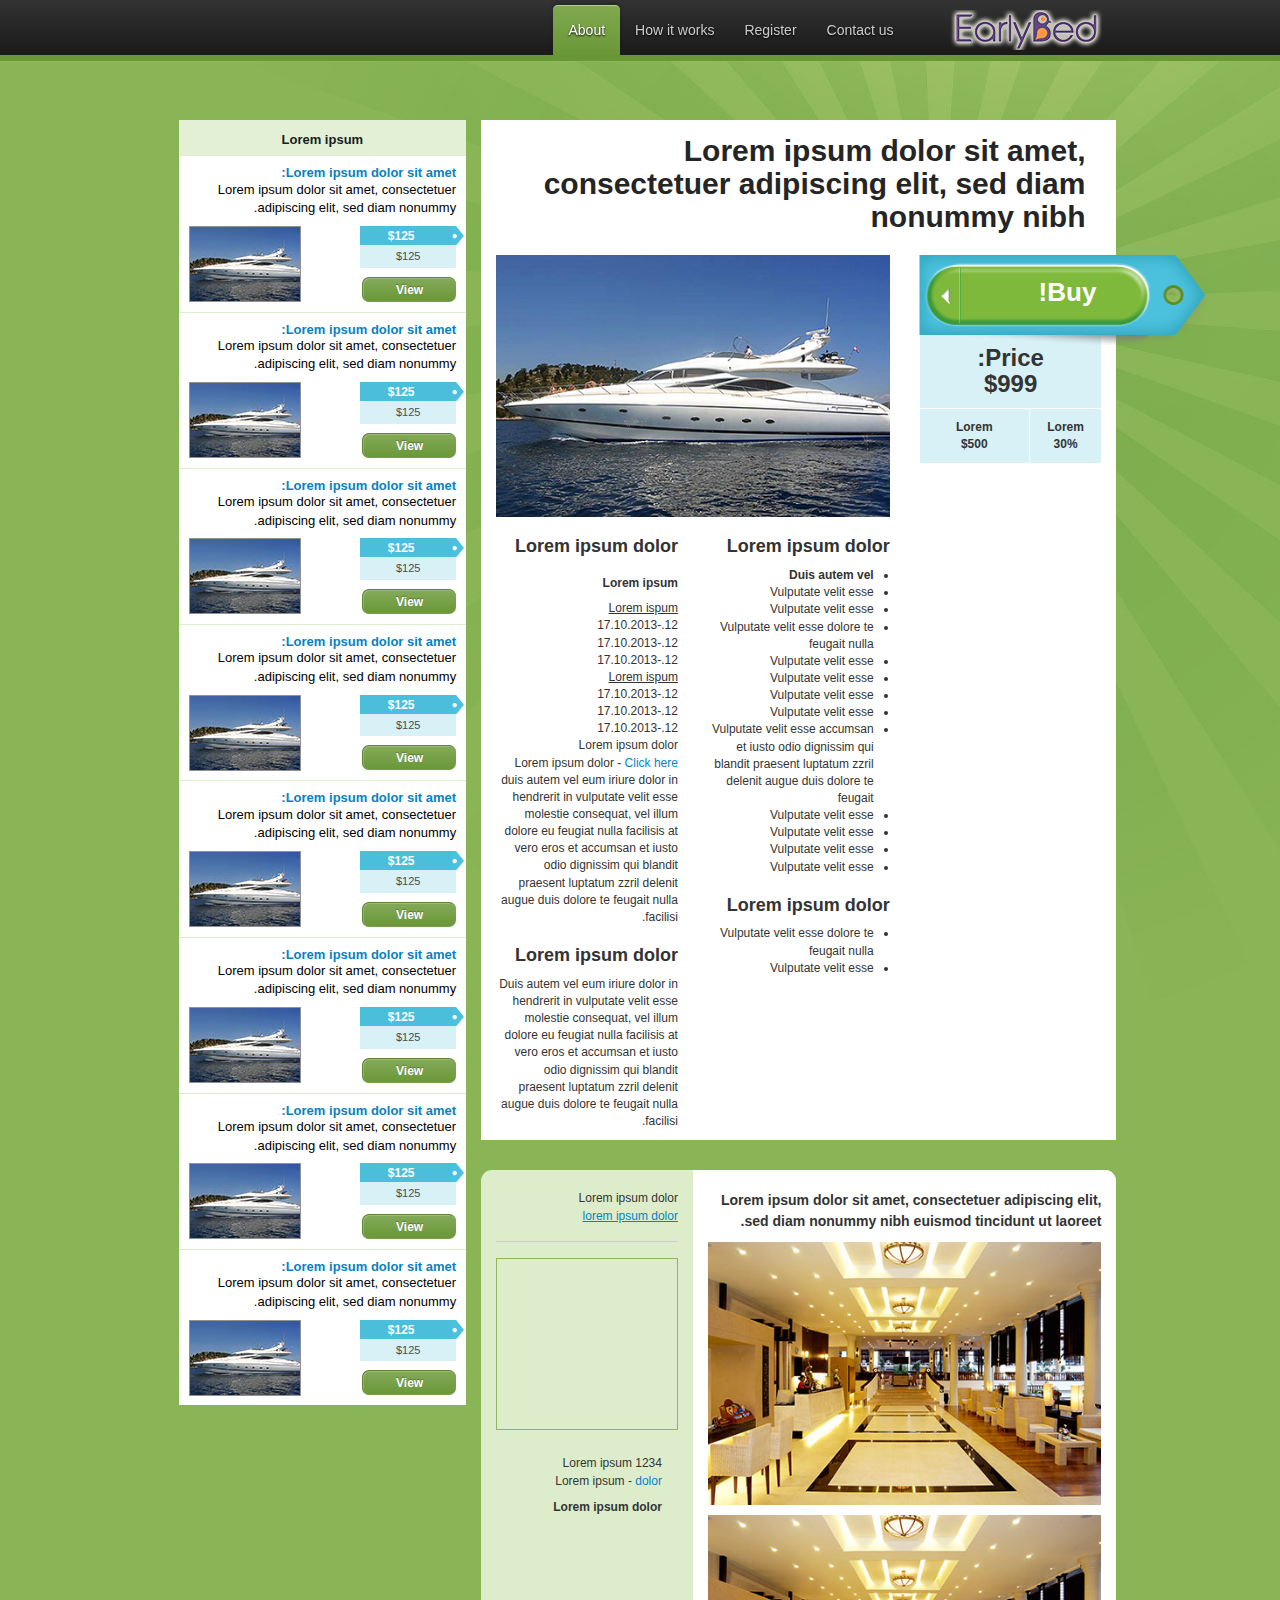
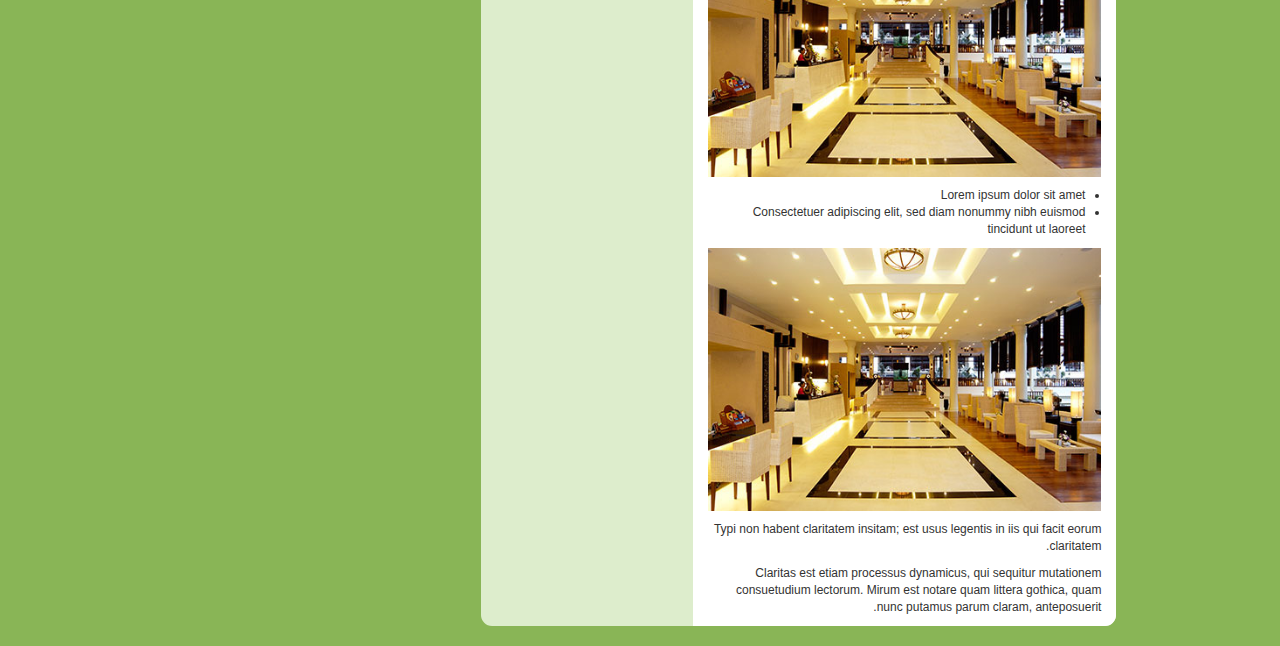
<file: index.html>
<!DOCTYPE html>
  <!--[if lt IE 7]>      <html class="no-js lt-ie9 lt-ie8 lt-ie7"> <![endif]-->
  <!--[if IE 7]>         <html class="no-js lt-ie9 lt-ie8"> <![endif]-->
  <!--[if IE 8]>         <html class="no-js lt-ie9"> <![endif]-->
  <!--[if gt IE 8]><!--> 
  <html class="no-js" dir="RTL" lang="iw_IL"> <!--<![endif]-->
  <head>
    <meta charset="utf-8">
    <meta http-equiv="X-UA-Compatible" content="IE=edge,chrome=1">
    <title>EarlyBed</title>
    <meta name="description" content="">
    <meta name="viewport" content="width=device-width, initial-scale=1.0">

    <link rel="stylesheet" href="css/bootstrap.min.css">
    <style>
    body {
      padding-top: 50px;
      padding-bottom: 20px;
    }
    </style>
    <link rel="stylesheet" href="css/bootstrap-theme.min.css">
    <link rel="stylesheet" href="css/main.css">

    <script src="js/vendor/modernizr-2.6.2-respond-1.1.0.min.js"></script>
  </head>
  <body>
      <!--[if lt IE 7]>
        <p class="chromeframe">You are using an <strong>outdated</strong> browser. Please <a href="http://browsehappy.com/">upgrade your browser</a> or <a href="http://www.google.com/chromeframe/?redirect=true">activate Google Chrome Frame</a> to improve your experience.</p>
        <![endif]-->

        <div id="navigation" class="navbar navbar-inverse navbar-fixed-top">
          <div class="container">
            <div class="navbar-header pull-right">
              <button type="button" class="navbar-toggle" data-toggle="collapse" data-target=".navbar-collapse">
                <span class="icon-bar"></span>
                <span class="icon-bar"></span>
                <span class="icon-bar"></span>
              </button>
              <a class="navbar-brand" href="#"><img src="img/logo.png" /></a>
            </div>
            <div class="collapse navbar-collapse pull-right">
              <ul class="nav navbar-nav">
                <li class="active"><a href="#">About</a></li>
                <li><a href="#about">How it works</a></li>
                <li><a href="#contact">Register</a></li>
                <li><a href="#contact">Contact us</a></li>
              </ul>
            </div>
            <!--/.nav-collapse -->
        </div>
      </div>



        <div class="container">
          <div class="row">

            <!-- sidebarColumn -->
            <div class="col-md-4"> 
              <div class="sidebar-top">
                <h3>Lorem ipsum</h3>
              </div>
              <div class="sidebar-content">
                <a href="" class="extra-deal">
                  <h4>Lorem ipsum dolor sit amet:</h4>
                  <p>Lorem ipsum dolor sit amet, consectetuer adipiscing elit, sed diam nonummy.</p>
                  <img src="img/sidebar-img.jpg" />
                  <span class="dealDataRight">
                    <span class="price">
                      <font>$125</font>
                    </span>
                    <span class="value">
                      <font>$125</font>
                    </span>
                    <button class="sidebar-btn">
                      View
                    </button>
                  </span>
                </a>
                <a href="" class="extra-deal">
                  <h4>Lorem ipsum dolor sit amet:</h4>
                  <p>Lorem ipsum dolor sit amet, consectetuer adipiscing elit, sed diam nonummy.</p>
                  <img src="img/sidebar-img.jpg" />
                  <span class="dealDataRight">
                    <span class="price">
                      <font>$125</font>
                    </span>
                    <span class="value">
                      <font>$125</font>
                    </span>
                    <button class="sidebar-btn">
                      View
                    </button>
                  </span>
                </a>
                <a href="" class="extra-deal">
                  <h4>Lorem ipsum dolor sit amet:</h4>
                  <p>Lorem ipsum dolor sit amet, consectetuer adipiscing elit, sed diam nonummy.</p>
                  <img src="img/sidebar-img.jpg" />
                  <span class="dealDataRight">
                    <span class="price">
                      <font>$125</font>
                    </span>
                    <span class="value">
                      <font>$125</font>
                    </span>
                    <button class="sidebar-btn">
                      View
                    </button>
                  </span>
                </a>
                <a href="" class="extra-deal">
                  <h4>Lorem ipsum dolor sit amet:</h4>
                  <p>Lorem ipsum dolor sit amet, consectetuer adipiscing elit, sed diam nonummy.</p>
                  <img src="img/sidebar-img.jpg" />
                  <span class="dealDataRight">
                    <span class="price">
                      <font>$125</font>
                    </span>
                    <span class="value">
                      <font>$125</font>
                    </span>
                    <button class="sidebar-btn">
                      View
                    </button>
                  </span>
                </a>
                <a href="" class="extra-deal">
                  <h4>Lorem ipsum dolor sit amet:</h4>
                  <p>Lorem ipsum dolor sit amet, consectetuer adipiscing elit, sed diam nonummy.</p>
                  <img src="img/sidebar-img.jpg" />
                  <span class="dealDataRight">
                    <span class="price">
                      <font>$125</font>
                    </span>
                    <span class="value">
                      <font>$125</font>
                    </span>
                    <button class="sidebar-btn">
                      View
                    </button>
                  </span>
                </a>
                <a href="" class="extra-deal">
                  <h4>Lorem ipsum dolor sit amet:</h4>
                  <p>Lorem ipsum dolor sit amet, consectetuer adipiscing elit, sed diam nonummy.</p>
                  <img src="img/sidebar-img.jpg" />
                  <span class="dealDataRight">
                    <span class="price">
                      <font>$125</font>
                    </span>
                    <span class="value">
                      <font>$125</font>
                    </span>
                    <button class="sidebar-btn">
                      View
                    </button>
                  </span>
                </a>
                <a href="" class="extra-deal">
                  <h4>Lorem ipsum dolor sit amet:</h4>
                  <p>Lorem ipsum dolor sit amet, consectetuer adipiscing elit, sed diam nonummy.</p>
                  <img src="img/sidebar-img.jpg" />
                  <span class="dealDataRight">
                    <span class="price">
                      <font>$125</font>
                    </span>
                    <span class="value">
                      <font>$125</font>
                    </span>
                    <button class="sidebar-btn">
                      View
                    </button>
                  </span>
                </a>
                <a href="" class="extra-deal">
                  <h4>Lorem ipsum dolor sit amet:</h4>
                  <p>Lorem ipsum dolor sit amet, consectetuer adipiscing elit, sed diam nonummy.</p>
                  <img src="img/sidebar-img.jpg" />
                  <span class="dealDataRight">
                    <span class="price">
                      <font>$125</font>
                    </span>
                    <span class="value">
                      <font>$125</font>
                    </span>
                    <button class="sidebar-btn">
                      View
                    </button>
                  </span>
                </a>
              </div>    
            </div>

            <!-- contentColumn -->
            <div id="contentColumn" class="col-md-8"> 

              <!-- productTitleRow -->
              <div class="row white-background">
                <!-- productTitleColumn -->          
                <div class="col-md-12"> 
                  <h1 class="contentDealTitle">
                    <a href="">
                      Lorem ipsum dolor sit amet, consectetuer adipiscing elit, sed diam nonummy nibh
                    </a>
                  </h1>
                </div> 
              </div>  

              <!-- productMainPictureAndBuyRow -->
              <div class="row white-background">
                <!-- productMainPictureColumn -->
                <div class="col-md-8"> 
                  <a href=""><img src="img/content-deal-img.png"></a>
                </div>
                <!-- productBuyColumn -->          
                <div class="col-md-4">
                  <div class="contentDeal-buybtn">
                    <input type="submit" name="buy-btn" class="btnBuy" value="Buy!">
                    <div class="btnBuyMultiDeal"></div>
                  </div>
                  <div class="price">
                    Price: <br />
                    $999
                  </div>
                  <div class="savings">
                    <span class="savings-discount">
                      Lorem <br />
                      $500
                    </span>
                    <span class="savings-saving">
                      Lorem <br />
                      30%
                    </span>
                  </div>
                </div>  
              </div>  

              <!-- productDescriptionRow -->
              <div id="productDescriptionRow" class="row white-background">
                <!-- productDescriptionColumn -->          
                <div class="col-md-4"> 
                  <div class="contentDeal-info-left">
                      <h2>Lorem ipsum dolor</h2>
                      <h3>Lorem ipsum</h3>
                      <ul>
                        <li><span>Lorem ispum</span></li>
                        <li>12.-17.10.2013</li>
                        <li>12.-17.10.2013</li>
                        <li>12.-17.10.2013</li>
                        <li><span>Lorem ispum</span></li>
                        <li>12.-17.10.2013</li>
                        <li>12.-17.10.2013</li>
                        <li>12.-17.10.2013</li>
                        <li>Lorem ipsum dolor</li>
                        <li>Lorem ipsum dolor - <a href="">Click here</a> duis autem vel eum iriure dolor in hendrerit in vulputate velit esse molestie consequat, vel illum dolore eu feugiat nulla facilisis at vero eros et accumsan et iusto odio dignissim qui blandit praesent luptatum zzril delenit augue duis dolore te feugait nulla facilisi.</li>
                      </ul>

                      <h2>Lorem ipsum dolor</h2>
                      <p>Duis autem vel eum iriure dolor in hendrerit in vulputate velit esse molestie consequat, vel illum dolore eu feugiat nulla facilisis at vero eros et accumsan et iusto odio dignissim qui blandit praesent luptatum zzril delenit augue duis dolore te feugait nulla facilisi.</p>
                    </div>
                </div>
                <!-- productDescriptionColumn -->            
                <div class="col-md-4">
                  <div class="contentDeal-info-right">
                      <h2>Lorem ipsum dolor</h2>
                      <ul>
                        <li><strong>Duis autem vel</strong></li>
                        <li>Vulputate velit esse</li>
                        <li>Vulputate velit esse</li>
                        <li>Vulputate velit esse dolore te feugait nulla</li>
                        <li>Vulputate velit esse</li>
                        <li>Vulputate velit esse</li>
                        <li>Vulputate velit esse</li>
                        <li>Vulputate velit esse</li>
                        <li>Vulputate velit esse accumsan et iusto odio dignissim qui blandit praesent luptatum zzril delenit augue duis dolore te feugait</li>
                        <li>Vulputate velit esse</li>
                        <li>Vulputate velit esse</li>
                        <li>Vulputate velit esse</li>
                        <li>Vulputate velit esse</li>
                      </ul>

                      <h2>Lorem ipsum dolor</h2>
                      <ul>
                        <li>Vulputate velit esse dolore te feugait nulla</li>
                        <li>Vulputate velit esse</li>
                      </ul>
                    </div>
                </div>
              </div> 

              <!-- productPicturesAndMapRow -->
              <div id="productPicturesAndMapRow" class="row">
                <!-- productMapColumn -->          
                <div class="col-md-4"> 
                  <div class="merchant-info">
                    Lorem ipsum dolor
                    <span class="merchant-website">
                      <a href="">lorem ipsum dolor</a>
                    </span>
                  </div>

                  <div class="mapCanvas">
                    
                  </div>
                  <ul class="green-sidebar-address">
                    <li>
                      Lorem ipsum 1234
                    </li>
                    <li>
                      Lorem ipsum - <a href="">dolor</a>
                    </li>
                    <li class="merchantPresents">
                      Lorem ipsum dolor
                    </li>
                  </ul>
                </div>
                <!-- productPicturesColumn -->            
                <div class="col-md-8 white-background">
                  <h3>
                    Lorem ipsum dolor sit amet, consectetuer adipiscing elit, sed diam nonummy nibh euismod tincidunt ut laoreet.
                  </h3>
                  <img src="img/lobby.jpg">
                  <img src="img/lobby.jpg">

                  <ul>
                    <li>
                      Lorem ipsum dolor sit amet
                    </li>
                    <li>
                      Consectetuer adipiscing elit, sed diam nonummy nibh euismod tincidunt ut laoreet
                    </li>
                  </ul>

                   <img src="img/lobby.jpg">

                   <p>
                    Typi non habent claritatem insitam; est usus legentis in iis qui facit eorum claritatem.
                   </p>

                   <p>
                   Claritas est etiam processus dynamicus, qui sequitur mutationem consuetudium lectorum. Mirum est notare quam littera gothica, quam nunc putamus parum claram, anteposuerit.
                   </p>
                </div>  
              </div> 

            </div>
          </div>
        </div>



   <!--  <div class="holder content-margin-top">
      <div class="container">
        <div class="row">
          <div class="col-md-4 col-sm-12">
          </div>
          <div class="col-md-8 content-bg">
            <div class="row">
              <div class="col-md-8 contentDeal-left">
               <div class="row">
                <div class="col-md-12">
                </div>
                <div class="col-md-6 pull-left contentDeal-info-left">
                </div>
                <div class="col-md-6 pull-right contentDeal-info-right">
                </div>
              </div>
            </div>
            <div class="col-md-4 contentDeal-buyBox">
            </div>
          </div>
        </div>
      </div>
      <div class="col-md-8 bottom-content-bg">
        <div class="row">
          <div class="col-md-4 green-sidebar">
          </div>
          <div class="col-md-8 bottom-content-right">
          </div>
        </div>
      </div>
    </div>

  </div> -->




  <!-- /container -->        <script src="//ajax.googleapis.com/ajax/libs/jquery/1.10.1/jquery.min.js"></script>
  <script>window.jQuery || document.write('<script src="js/vendor/jquery-1.10.1.min.js"><\/script>')</script>

  <script src="js/vendor/bootstrap.min.js"></script>

  <script src="js/main.js"></script>

  <script>
  var _gaq=[['_setAccount','UA-XXXXX-X'],['_trackPageview']];
  (function(d,t){var g=d.createElement(t),s=d.getElementsByTagName(t)[0];
    g.src='//www.google-analytics.com/ga.js';
    s.parentNode.insertBefore(g,s)}(document,'script'));
  </script>
</body>
</html>
</file>
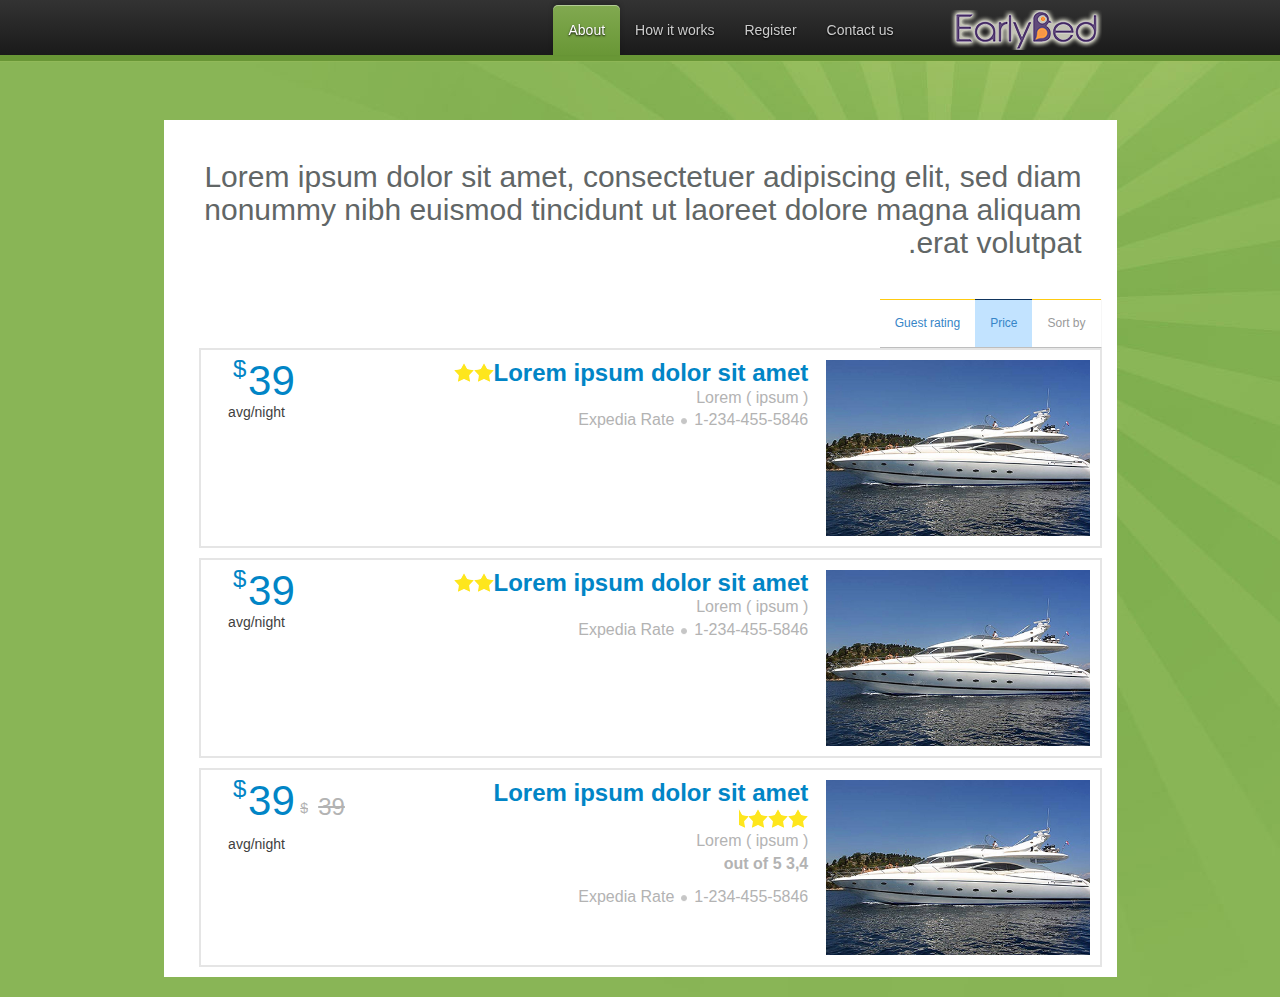
<file: deal-list-layout.html>
<!DOCTYPE html>
  <!--[if lt IE 7]>      <html class="no-js lt-ie9 lt-ie8 lt-ie7"> <![endif]-->
  <!--[if IE 7]>         <html class="no-js lt-ie9 lt-ie8"> <![endif]-->
  <!--[if IE 8]>         <html class="no-js lt-ie9"> <![endif]-->
  <!--[if gt IE 8]><!--> 
  <html class="no-js" dir="RTL" lang="iw_IL"> <!--<![endif]-->
  <head>
    <meta charset="utf-8">
    <meta http-equiv="X-UA-Compatible" content="IE=edge,chrome=1">
    <title>EarlyBed</title>
    <meta name="description" content="">
    <meta name="viewport" content="width=device-width, initial-scale=1.0">

    <link rel="stylesheet" href="css/bootstrap.min.css">
    <style>
    body {
      padding-top: 50px;
      padding-bottom: 20px;
    }
    </style>
    <link rel="stylesheet" href="css/bootstrap-theme.min.css">
    <link rel="stylesheet" href="css/main.css">

    <script src="js/vendor/modernizr-2.6.2-respond-1.1.0.min.js"></script>
  </head>
  <body>
      <!--[if lt IE 7]>
        <p class="chromeframe">You are using an <strong>outdated</strong> browser. Please <a href="http://browsehappy.com/">upgrade your browser</a> or <a href="http://www.google.com/chromeframe/?redirect=true">activate Google Chrome Frame</a> to improve your experience.</p>
        <![endif]-->

        <div id="navigation" class="navbar navbar-inverse navbar-fixed-top">
          <div class="container">
            <div class="navbar-header pull-right">
              <button type="button" class="navbar-toggle" data-toggle="collapse" data-target=".navbar-collapse">
                <span class="icon-bar"></span>
                <span class="icon-bar"></span>
                <span class="icon-bar"></span>
              </button>
              <a class="navbar-brand" href="#"><img src="img/logo.png" /></a>
            </div>
            <div class="collapse navbar-collapse pull-right">
              <ul class="nav navbar-nav">
                <li class="active"><a href="#">About</a></li>
                <li><a href="#about">How it works</a></li>
                <li><a href="#contact">Register</a></li>
                <li><a href="#contact">Contact us</a></li>
              </ul>
            </div>
            <!--/.nav-collapse -->
        </div>
      </div>

      <div id="DealListPage" class="container white-background">
        <!-- PageHeaderRow -->
        <div class="row">
          <!-- PageHeaderColumn -->
          <div class="col-md-12">
            <h1>
              Lorem ipsum dolor sit amet, consectetuer adipiscing elit, sed diam nonummy nibh euismod tincidunt ut laoreet dolore magna aliquam erat volutpat.
            </h1>
          </div>
        </div>

        <!-- SortbyTabsRow -->
        <div class="row">
          <!-- SortbyTabsColumn -->
          <div class="col-md-12">
            <ul class="tabs pull-right">
                <li class="sort-by">
                  Sort by
                </li>
                <li class="selected-tab">
                  <a href="">Price</a>
                </li>
                <li>
                  <a href="">Guest rating</a>
                </li>
            </ul>
          </div>
        </div>

        <!-- DealItemRow-->
        <div class="row">
          <!-- DealItemColumn-->
          <div class="col-md-12">
            
              <a class="deal" href="">
              <ul>
              <li class="deal-img">
                <img src="img/content-deal-img.png">
              </li>
              <li class="deal-info">
                <h2>Lorem ipsum dolor sit amet</h2>
                <ul class="rating">
                  <li class="full-star"></li>
                  <li class="full-star"></li>
                </ul>
                <span class="deal-location">
                  Lorem ( ipsum &#41;
                </span>
                <ul class="deal-bottom">
                  <li>1-234-455-5846</li>
                  <li class="expedia-rate">Expedia Rate</li>
                </ul>
              </li>
              <li class="price-box">
                <span class="price"><span class="dollar">$</span>39</span>
                <span class="avg">avg/night</span>
              </li>
            </ul>
            </a>
          </div>
        </div>

        <!-- DealItemRow-->
        <div class="row">
          <!-- DealItemColumn-->
          <div class="col-md-12">
            
              <a class="deal" href="">
              <ul>
              <li class="deal-img">
                <img src="img/content-deal-img.png">
              </li>
              <li class="deal-info">
                <h2>Lorem ipsum dolor sit amet</h2>
                <ul class="rating">
                  <li class="full-star"></li>
                  <li class="full-star"></li>
                </ul>
                <span class="deal-location">
                  Lorem ( ipsum &#41;
                </span>
                <ul class="deal-bottom">
                  <li>1-234-455-5846</li>
                  <li class="expedia-rate">Expedia Rate</li>
                </ul>
              </li>
              <li class="price-box">
                <span class="price"><span class="dollar">$</span>39</span>
                <span class="avg">avg/night</span>
              </li>
            </ul>
            </a>
          </div>
        </div>

        <!-- DealItemRow-->
        <div class="row">
          <!-- DealItemColumn-->
          <div class="col-md-12">
            
              <a class="deal" href="">
              <ul>
              <li class="deal-img">
                <img src="img/content-deal-img.png">
              </li>
              <li class="deal-info">
                <h2>Lorem ipsum dolor sit amet</h2>
                <ul class="rating">
                  <li class="full-star"></li>
                  <li class="full-star"></li>
                  <li class="full-star"></li>
                  <li class="half-star"></li>
                </ul>
                <span class="deal-location">
                  Lorem ( ipsum &#41;
                </span>
                <p class="deal-strong">3,4 out of 5</p>
                <ul class="deal-bottom">
                  <li>1-234-455-5846</li>
                  <li class="expedia-rate">Expedia Rate</li>
                </ul>
              </li>
              <li class="price-box">
                <span class="old-price"><span class="old-price-dollar">$</span>39</span>
                <span class="price"><span class="dollar">$</span>39</span>
                <span class="avg">avg/night</span>
              </li>
            </ul>
            </a>
          </div>
        </div>

      </div>

      <script src="//ajax.googleapis.com/ajax/libs/jquery/1.10.1/jquery.min.js"></script>
        <script>window.jQuery || document.write('<script src="js/vendor/jquery-1.10.1.min.js"><\/script>')</script>

        <script src="js/vendor/bootstrap.min.js"></script>

        <script src="js/main.js"></script>

        <script>
            var _gaq=[['_setAccount','UA-XXXXX-X'],['_trackPageview']];
            (function(d,t){var g=d.createElement(t),s=d.getElementsByTagName(t)[0];
            g.src='//www.google-analytics.com/ga.js';
            s.parentNode.insertBefore(g,s)}(document,'script'));
        </script>
    </body>
</html>
</file>
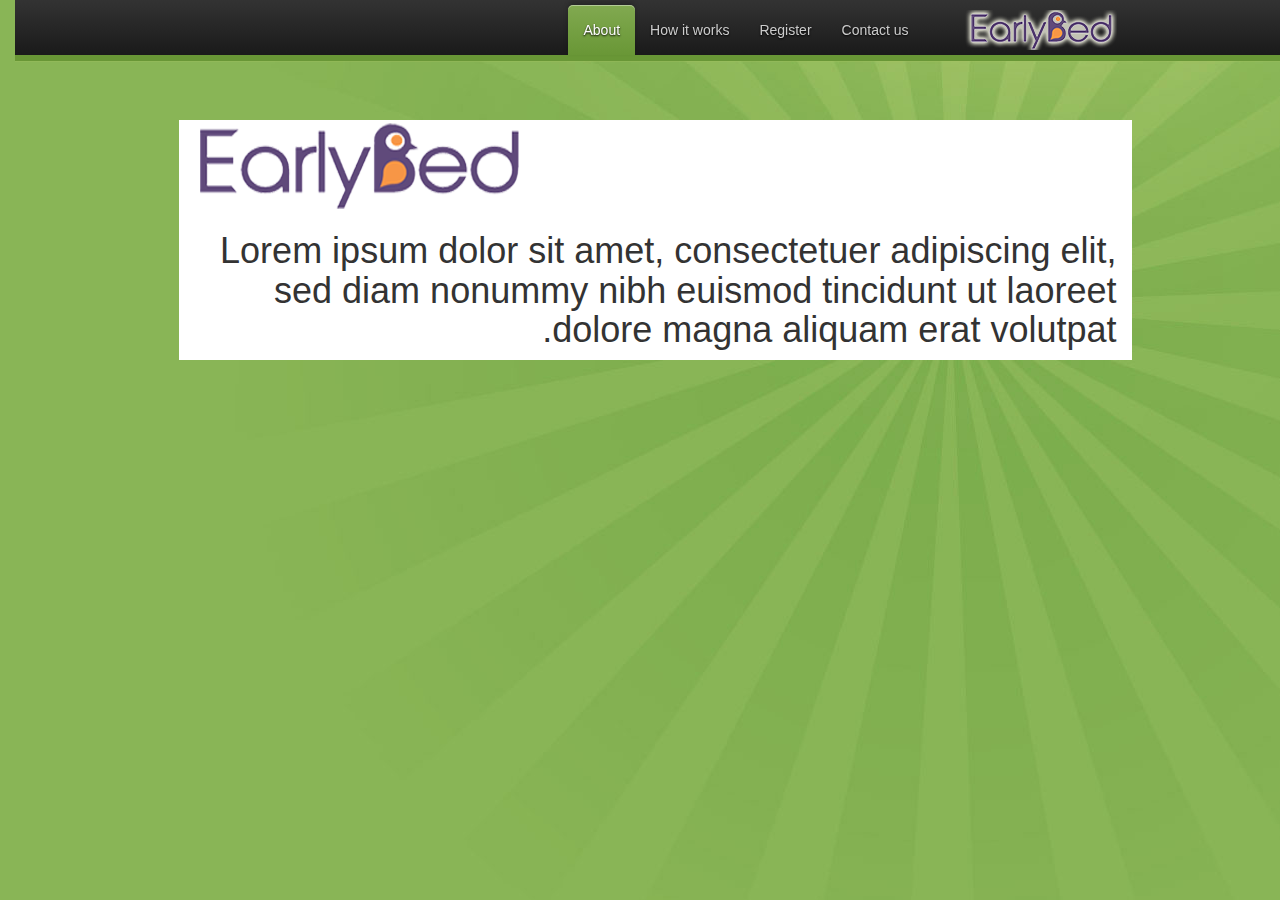
<file: graph-layout.html>
<!DOCTYPE html>
  <!--[if lt IE 7]>      <html class="no-js lt-ie9 lt-ie8 lt-ie7"> <![endif]-->
  <!--[if IE 7]>         <html class="no-js lt-ie9 lt-ie8"> <![endif]-->
  <!--[if IE 8]>         <html class="no-js lt-ie9"> <![endif]-->
  <!--[if gt IE 8]><!--> 
  <html class="no-js" dir="RTL" lang="iw_IL"> <!--<![endif]-->
  <head>
    <meta charset="utf-8">
    <meta http-equiv="X-UA-Compatible" content="IE=edge,chrome=1">
    <title>EarlyBed</title>
    <meta name="description" content="">
    <meta name="viewport" content="width=device-width, initial-scale=1.0">

    <link rel="stylesheet" href="css/bootstrap.min.css">
    <style>
    body {
      padding-top: 50px;
      padding-bottom: 20px;
    }
    </style>
    <link rel="stylesheet" href="css/bootstrap-theme.min.css">
    <link rel="stylesheet" href="css/main.css">

    <script src="js/vendor/modernizr-2.6.2-respond-1.1.0.min.js"></script>
  </head>
  <body>
      <!--[if lt IE 7]>
        <p class="chromeframe">You are using an <strong>outdated</strong> browser. Please <a href="http://browsehappy.com/">upgrade your browser</a> or <a href="http://www.google.com/chromeframe/?redirect=true">activate Google Chrome Frame</a> to improve your experience.</p>
        <![endif]-->

        <div id="navigation" class="navbar navbar-inverse navbar-fixed-top">
          <div class="container">
            <div class="navbar-header pull-right">
              <button type="button" class="navbar-toggle" data-toggle="collapse" data-target=".navbar-collapse">
                <span class="icon-bar"></span>
                <span class="icon-bar"></span>
                <span class="icon-bar"></span>
              </button>
              <a class="navbar-brand" href="#"><img src="img/logo.png" /></a>
            </div>
            <div class="collapse navbar-collapse pull-right">
              <ul class="nav navbar-nav">
                <li class="active"><a href="#">About</a></li>
                <li><a href="#about">How it works</a></li>
                <li><a href="#contact">Register</a></li>
                <li><a href="#contact">Contact us</a></li>
              </ul>
            </div>
            <!--/.nav-collapse -->
        </div>
      </div>

      <div id="graph" class="container white-background">
        <!-- TopPageImageRow -->
        <div class="row">
          <!-- TopPageImageColumn -->
          <div class="col-md-12">
            <img class="pull-left" src="img/booking-logo.png">
          </div>
        </div>

        <!-- PageHeaderRow -->
        <div class="row">
          <!-- PageHeaderColumn -->
          <div class="col-md-12">
            <h1>
              Lorem ipsum dolor sit amet, consectetuer adipiscing elit, sed diam nonummy nibh euismod tincidunt ut laoreet dolore magna aliquam erat volutpat.
            </h1>
          </div>
        </div>
      </div>

      <!-- GraphRow-->
      <div class="row">
        <!-- GraphColumn-->
        <div class="col-md-12">
          
        </div>
      </div>

      <!-- /container -->        
      <script src="//ajax.googleapis.com/ajax/libs/jquery/1.10.1/jquery.min.js"></script>
        <script>window.jQuery || document.write('<script src="js/vendor/jquery-1.10.1.min.js"><\/script>')</script>

        <script src="js/vendor/bootstrap.min.js"></script>

        <script src="js/main.js"></script>

        <script>
            var _gaq=[['_setAccount','UA-XXXXX-X'],['_trackPageview']];
            (function(d,t){var g=d.createElement(t),s=d.getElementsByTagName(t)[0];
            g.src='//www.google-analytics.com/ga.js';
            s.parentNode.insertBefore(g,s)}(document,'script'));
        </script>
    </body>
</html>
</file>
<file: css/main.css>
/* ==========================================================================
   Author's custom styles
   ========================================================================== */



body{
	color: #333;
	background-color: #89b556;
	font-size: 12px;
	background-image: url(../img/background.jpg);
	background-repeat: no-repeat;
	background-position: 0% 0;
}

a{
	color: #0185c6;
}

img{
  display: block;
  height: auto;
  max-width: 100%;
}

.content-margin-top{
	margin-top: 30px;
}


#navigation{
	-webkit-box-shadow:0 1px 0 0 rgba(171,199,101,0.23);
	box-shadow:0 1px 0 0 rgba(171,199,101,0.23);
	background:-webkit-linear-gradient(#333, #1a1a1a);
	background:-moz-linear-gradient(#333, #1a1a1a);
	background:-o-linear-gradient(#333, #1a1a1a);
	background:-ms-linear-gradient(#333, #1a1a1a);
	background:linear-gradient(#333, #1a1a1a);
	-pie-background:linear-gradient(#333, #1a1a1a);
	border-bottom: 6px solid #699736;
}

.sidebar-top{
	background-color: #e3f0d6;
	text-align: center;
	color: #191b1f;
	min-height: 17px;
}

.sidebar-top h3{
	font-size: 13px;
	font-weight: bold;
	margin: 0 0;
	padding:13px 0 8px;
}

.sidebar-content{
	padding:0 0;
	background: #fff;
}

a.extra-deal{
	display: block;
	padding:10px;
	position: relative;
	text-decoration: none;
	border-top: 1px solid #ddedcd;
}

a.extra-deal:hover h4, a.extra-deal:hover p{
	text-decoration: underline;
}

.extra-deal h4{
	color: #0981be;
	font-size: 13px;
	font-weight:bold;
	margin: 0 0;
}

.extra-deal p{
	color: #000;
	font-size: 13px;
	margin: 0 0 8px;
}

.extra-deal img{
	float: left;
	border:1px solid #929292
}

.extra-deal .dealDataRight{
	display: inline-block;
	width: 94px;
	position: relative;
	vertical-align: top;
}

.extra-deal .dealDataRight .price, .extra-deal .dealDataRight .value, .extra-deal .dealDataRight .sidebar-btn{
	display: block;
	text-align: center;
}

.extra-deal .dealDataRight .price{
	display: block;
	background-color: #4abeda;
	padding:2px 24px 0 2px;
	color: #fff;
	background-image: url("../img/sprite.png");
	background-repeat: no-repeat;
	background-position:-41px -2px;
	width: 104px;
	margin-right: -8px;
	font-weight: bold;
}

.extra-deal .dealDataRight .value{
	background-color: #d7f1f7;
	padding:4px 2px 3px;
	color: #4c4c4c;
	font-size: 11px;
	word-wrap: break-word;
	margin: 0 0px 9px -2px;
}

.sidebar-btn{
	border:1px solid #628439;
	background:#699736;
	background:#699736 -webkit-linear-gradient(rgba(255,255,255,0.18), rgba(255,255,255,0));
	background:#699736 -moz-linear-gradient(rgba(255,255,255,0.18), rgba(255,255,255,0));
	background:#699736 -o-linear-gradient(rgba(255,255,255,0.18), rgba(255,255,255,0));
	background:#699736 -ms-linear-gradient(rgba(255,255,255,0.18), rgba(255,255,255,0));
	background:#699736 linear-gradient(rgba(255,255,255,0.18), rgba(255,255,255,0));
	-pie-background:linear-gradient(#82b548, #699736);
	color: #fff;
	-webkit-border-radius:7px;
	border-right: 7px;
	border-width: 1px 1px 0 1px;
	-webkit-box-shadow:inset 1px 1px rgba(255,255,255,0.2), inset 0 -1px rgba(255,255,255,0.1);
	box-shadow: inset 1px 1px rgba(255,255,255,0.2), inset 0 -1px rgba(255,255,255,0.1);
	text-shadow:0 -1px 1px rgba(0,0,0,0.3);
	-webkit-transition: background-color 1s;
	-moz-transition: background-color 1s;
	-o-transition: background-color 1s;
	-ms-transition: background-color 1s;
	transition: background-color 1s;
	font-weight: bold;
	height: 25px;
	line-height: 22px;
	width: 100%;
}

.sidebar-btn:hover, .sidebar-btn:focus{
	background-color:#82b548;
	-pie-background:linear-gradient(#98be69, #89b554);
	-webkit-background-clip:padding;
	-moz-background-clip:padding;
	background-clip:padding-box;
}

.white-background{
	background-color: #fff;
}



.bottom-content-bg{
	margin-top: 20px;
	border-radius: 11px;
	-webkit-border-radius:11px;
	background-color: #ddedcc;
}

.contentDealTitle{
	padding:14px 16px 22px;
	margin: 0;
	font-size: 30px;
	font-weight: bold;
}

.contentDealTitle a{
	color: #252525;
	text-decoration: none;
}

.contentDeal-info-left h2, .contentDeal-info-right h2{
	font-size: 18px;
	font-weight: bold;

}

.contentDeal-info-left h3{
	font-size: 12px;
	font-weight: bold;
}

.contentDeal-info-left ul{
	list-style: none;
	margin: 0 0;
	padding:0 0;
	font-size: 12px;
}

.contentDeal-info-left ul li span{
	text-decoration: underline;
}

.contentDeal-info-left a:hover{
	text-decoration: none;
	color: #0185c6;
}

.contentDeal-info-right ul{
	margin:0 16px 0 0;
	padding:0 0;
}

.contentDeal-buybtn{
	position: absolute;
	padding: 6px 0 0 4px;
	background-image: url(../img/sprite.png);
	background-repeat: no-repeat;
	width: 287px;
	height: 103px;
	background-position: 50% -35px;
	right: -90px;
	top: -13px;
}

.contentDeal-buybtn input{
	width: 160px;
	height: 66px;
	cursor: pointer;
	font-weight: bold;
	color: #fff;
	font-size: 26px;
	border: none;
	background: 0;
	margin-top: 12px;
	float: left;
	margin-left: 64px;
}

.contentDeal-buybtn .btnBuyMultiDeal{
	position: absolute;
	left: 15px;
	width: 34px;
	height: 57px;
	cursor: pointer;
	background-image: url(../img/sprite.png);
	background-repeat: no-repeat;
	background-position: 50% -148px;
	top: 24px;
}

#contentColumn .price{
	margin-top: 80px;
	background-color: #d7f1f7;
	padding: 10px 0;
	text-align: center;
	font-size: 24px;
	font-weight: bold;
	line-height: 1.1em;
}

.savings{
	text-align: center;
	font-size: 12px;
	font-weight: bold;
	border-top:1px solid #fff;	
	overflow: hidden;
}

.savings span.savings-discount{
	float: left;
	width: 60%;
	display: inline-block;
	background-color: #d7f1f7;
	padding: 10px 0;
}

.savings span.savings-saving{
	float: right;
	width: 40%;
	display: inline-block;
	border-left: 1px solid #fff;
	background-color: #d7f1f7;
	padding: 10px 0;
}

#productPicturesAndMapRow{
	margin-top: 30px;
	background-color: #ddedcc;
	border-radius: 11px;
	overflow: hidden;
}

.merchant-info{
	margin-bottom: 16px;
	padding-bottom: 16px;
	border-bottom: 1px solid #ccc;
	padding-top: 20px;
}

.merchant-info .merchant-website{
	display: block;
}

.merchant-info .merchant-website a{
	text-decoration: underline;
	color: #0185c6;
	line-height: 1.5em;
}

.mapCanvas{
	margin-bottom: 25px;
	border:1px solid #8cb75a;
	height: 172px;
}

ul.green-sidebar-address{
	list-style: none;
	margin: 0 0;
	padding:0 0;

}

ul.green-sidebar-address a{
	color: #0185c6;
}

ul.green-sidebar-address a:hover{
	text-decoration: underline;
}

ul.green-sidebar-address li.merchantPresents{
	margin-top: 10px;
	font-weight: bold;
	line-height: 1.3em;
	padding-bottom: 10px;
}



#productPicturesAndMapRow h3{
	font-weight: bold;
	font-size: 1.17em;
	line-height: 1.5;
}

#productPicturesAndMapRow img{
	margin: 10px 0;
}

#productPicturesAndMapRow ul{
	margin:10px 0 10px 0;
	padding: 0 16px 0 0;
	overflow: hidden;
}

#productPicturesAndMapRow p{
	margin: 10px 0;
}

#navigation li a{
	color: #ccc;
	text-shadow:0 1px 2px #000 !important;
	font-size: 14px;
}

#navigation li a:hover{
	color: #FFF;
	text-decoration: none;
}

#navigation li.active a{
	color:#fff;
	-webkit-border-radius:5px 5px 0 0;
	border-radius:5px 5px 0 0;
	-webkit-box-shadow:0 1px 0 rgba(255,255,255,0.4) inset, 0 -3px 5px rgba(0,0,0,0.2);
	box-shadow:0 1px 0 rgba(255,255,255,0.4) inset, 0 -3px 5px rgba(0,0,0,0.2);
	background:-webkit-linear-gradient(#81a950, #699736);
	background:-moz-linear-gradient(#81a950, #699736);
	background:-o-linear-gradient(#81a950, #699736);
	background:-ms-linear-gradient(#81a950, #699736);
	background:linear-gradient(#81a950, #699736);
	-pie-background:linear-gradient(#81a950, #699736);
	-webkit-background-clip:padding;
	-moz-background-clip:padding;
	background-clip:padding-box;
	max-width:none;
}

#navigation{
	padding-top: 5px;
}

/** BOOKING ENGINE PAGE **/

.userNav{
	list-style: none;
	margin: 0 0;
	padding:15px 0 0 0;
}

.userNav li{
	display: inline-block;
	padding-right: 7px;
	
}

#navigation .userNav li a{
	font-size: 11px;
}

.userNav li a:hover{
	text-decoration: none;
	color: #fff;
}

.userNav li:first-child{
	background-image: url(../img/sprite.png);
	background-repeat: no-repeat;
	background-position: -147px -235px;
	padding-left: 7px;
}

.userNav li a{
	font-size: 11px;
}

a.rafBtn{
	background-image: url(../img/sprite.png);
	background-repeat: no-repeat;
	background-position: 50% -293px;
	display: block;
	padding:17px 83px 17px 41px;
	text-align: center;
	color: #fff;
	font-size: 13px;
	text-shadow:0 -1px 0 #668c3a;
	line-height: 0;
	font-weight: bold;
}

a.rafBtn:hover{
	text-decoration: none;
}

#BookingEnginePage h1, #DealListPage h1{
	display: block;
	color: #616666;
	font-size: 30px;
	padding: 20px 20px 30px 20px;
}

#BookingEnginePage{
	padding-bottom: 20px;
}

.booking-listing{
	list-style: none;
	padding: 0 0;
	margin: 0 0;
} 

.booking-listing li{
	margin-bottom: 30px;
}

.booking-item{
	background: url("../img/gradient-bg-booking.png") repeat-x scroll 0 bottom transparent;
	border:1px solid #D3D0D0;
	border-radius: 4px;
	box-shadow: 1px 1px 7px #E6E6E6;
	position: relative;
	padding:8px 7px;
	display: block;
}

.more-block2{
	background: url("../img/price-arrow.png") no-repeat scroll 0px 5px transparent;
	position: relative;
	bottom: 0;
	height: 88px;
	left: 56px;
	width: 328px;
}

.more-block2-upper{
	left: 66px;
}


.booking-item:hover .more-block2{
	background: url("../img/price-arrow2.png") no-repeat scroll -5px 5px transparent;

}

.highlighted-price, .highlighted-price-upper{
	background: none repeat scroll 0 0 #3D3D3D;
	border: 1px solid #FFFFFF;
	border-radius: 8px;
	height: 53px;
	left: 12px;
	padding:0 5px;
	position: absolute;
	text-align: center;
	top: 209px;
	z-index: 10;
	line-height: 0;
}

.highlighted-price-upper{
	left: 22px;
	top: 26px;
}

.highlighted-price h6, .highlighted-price-upper h6{
	color: #fff;
	font-size: 12px;
	padding-top: 0;
	font-weight: bold;
}

.highlighted-price p, .highlighted-price-upper p{
	color: #fff;
	font-size: 10;
	font-weight: bold;
	margin: 0 0;

}

.more-block2 span.details{
	float: left;
	padding-left: 80px;
	padding-top: 34px;
	text-align: right;
	width: 170px;
}

.more-block2-upper span.details{
	padding-left:10px !important;
	padding-top: 24px !important;
}

.details h3{
	font-weight: bold;
	font-size: 12px;
	text-shadow:1px 1px 0 rgba(255, 255, 255, 0.64);
	margin-top: 5px;
	color: #616666;
}

.details p{
	color: #616666;
}

.booking-item:hover .more-block2 .details h3{
	color: #fff;
	text-shadow:1px 1px 1px rgba(0, 0, 0, 0.43);
}

.booking-item:hover .more-block2 .details p{
	color: #fff;
	text-shadow:1px 1px 1px rgba(0, 0, 0, 0.43);
}

.more-block2 .buyBtn{
	background: url("../img/greenBtn2.png") repeat scroll 0 0 transparent;
	color: #fff;
	display: block;
	font-size: 14px;
	font-weight: bold;
	height: 22px;
	line-height: 20px;
	position: absolute;
	right: 89px;
	text-align: center;
	text-shadow:1px 1px 2px #8F8989;
	top: 36px;
	width: 67px;
}

.more-block2 .buyBtn:hover{
	text-decoration: none;
	background: url(../img/greenBtn2.png) no-repeat scroll left bottom;
}

form.booking-form{
	background-color: #dbe9cc;
	padding:20px;
	border-radius: 11px;
	margin:0 20px 30px 20px;
	overflow: hidden;
	background-image: url(../img/form-bg.png);
	background-repeat: no-repeat;
	background-position: 50% 0px;
	background-size: cover;
}

form.booking-form .form-top label{
	display: block;
}

form.booking-form input{
	/*width: 250px;*/
	border-left: none;
	border-right: none;
	border-top: 1px solid #c5cbc4;
	border-bottom: 1px solid #c5cbc4;
	padding: 5px;
	font-weight: bold;
	border-radius: 0px;
}

.booking-form .form-group{
	width: 30%;
	margin-left: 2%;
}

form.booking-form span.form-bottom span{
	font-weight: bold;
	font-size: 18px;
	color: #858181;
	padding-top: 35px;
	padding-left: 20px;
}

form.booking-form span.form-bottom{
	display: block;
}

form.booking-form label{
	font-size: 18px;
	font-weight: bold;
	color: #858181;
}

form.booking-form span.form-tag{
	font-size: 20px;
	font-weight: bold;
	color: #858181;
	line-height: 4.5;
	padding-left: 20px;
}

form.booking-form button{
	width: 209px;
	height: 40px;
	background-image: url(../img/form-btn.png);
	background-repeat: no-repeat;
	background-position: 50% 0;
	margin:-20px 0 0 0;
	border: none;
	background-color: #dbe9cc;
	font-size: 28px;
	color: #fff;
	font-weight: bold;
	line-height: 0;
}

form.booking-form button:hover{
	background-position: 50% -50px;
	color: #fff;
}

.navbar-brand{
	padding: 5px 0 0 0;

}

/** DEAL LIST**/

ul.tabs{
	list-style: none;
	margin: 0 0;
	padding:0 0;
	border-bottom:1px solid #bebebe;
	border-right: 1px solid #f7f7f7;
}

ul.tabs li{
	display: inline-block;
	float: right;
	border-top: 1px solid #ffcb11;
}

ul.tabs li.sort-by{
	padding: 15px;
	color: #9a9a9a;
}

ul.tabs li a{
	padding: 15px;
	display: block;
	color: #3685c7;
}

ul.tabs li a:hover{
	text-decoration: none;
	background-color: #d5eafc;
	color: #2a5980;
}

ul.tabs li.selected-tab{
	border-top: 1px solid #11355d;
	color: #2a5980;
	background-color: #c2e3ff;
}

.deal-list img{
	width: 100%;
}

.deal{
	overflow: hidden;
}

.deal h2{
	margin: 0 0;
	font-size: 24px;
	font-weight: bold;
	display: inline-block;
	float: right;
}

.deal ul.rating{
	list-style: none;
	margin: 0 0;
	padding:0 0 0 10px;
	display: inline-block;
	float: right;
}

.deal ul.rating li{
	display: inline-block;
	float: right;
}

.deal ul.rating li.full-star{
	background-image: url(../img/sprite.png);
	background-repeat: no-repeat;
	background-position: 50% -468px;
	width: 20px;
	height: 24px;
}

.deal ul.rating li.half-star{
	background-image: url(../img/sprite.png);
	background-repeat: no-repeat;
	background-position: 50% -556px;
	width: 10px;
	height: 24px;
}

.deal .deal-location, .deal .deal-bottom{
	display: block;
	width: 100%;
	float: left;
	text-align: right;
	font-size: 16px;
	color: #b3b3b3;
}

.deal .deal-bottom {
	margin: 0 0;
	padding: 0 0;
	list-style: none;
}

.deal .deal-bottom li{
	text-align: right;
	display: inline-block;
	float: right;
}

.deal .deal-bottom li.expedia-rate{
	padding-right: 20px;
	background-image: url(../img/sprite.png);
	background-repeat: no-repeat;
	background-position: -41px -516px;
}

a.deal{
	overflow: hidden;
	display: block;
	margin: 0 0 10px 20px;
	border: 2px solid #e5e5e5;
	background-color: #fff;
}

a.deal :hover{
	background-color: #d5eafc;
}

.deal ul{
	list-style: none;
	margin: 0 0;
	padding: 10px;
	overflow: hidden;
}

.deal ul li{
	display: inline-block;
	float: right;
}

.deal ul li.deal-img{
	width: 30%;
}

.deal ul li.deal-info{
	width: 48%;
	padding:0 2%;
}

.deal ul li.price-box{
	width: 20%;
}

.deal .price{
	font-size: 42px;
	line-height: 1;
	padding: 0 0 0 20px;
	position: relative;
}

.deal .price .dollar{
	font-size: 24px;
	position: absolute;
	left: 5px;
	top: 0;
}

.deal .avg{
	display: block;
	color: #3e3e3e;
	font-size: 14px;
}

.deal .old-price{
	font-size: 24px;
	text-decoration: line-through;
	color: #b3b3b3;
	line-height: 2.2;
	position: relative;
	padding-left: 20px;
}

.deal .old-price .old-price-dollar{
	font-size: 14px;
	position: absolute;
	left: 2px;
	top: 0;
	text-decoration: line-through;
}

.deal .deal-strong{
	display: block;
	width: 100%;
	float: right;
	font-weight: bold;
	font-size: 16px;
	color: #b3b3b3;
}

.price-box{
	text-align: left;
}

.navbar-header{
	float: right;
}

.navbar-collapse{
	float: right;
}



@media (min-width: 992px) { 
body { padding-top: 120px; }
.container { max-width: 953px; }
}

@media (max-width: 992px){
.booking-form .form-group{ width: 100%; margin-left: 0;}
form.booking-form span.form-tag{padding-left: 0px; display: block; width: 100%; line-height: 2;}
form.booking-form button{margin-top: 10px;}
#BookingEnginePage, #BookingEnginePage, #DealListPage{padding-top: 6%;}
.navbar-collapse{float: none;}
.navbar-toggle{	float: left;}
.deal ul li.deal-img{
	width: 100%;
}

.deal ul li.deal-info{
	width: 100%;
	padding:0;
}

.deal ul li.price-box{
	width: 100%;
}
}
</file>
